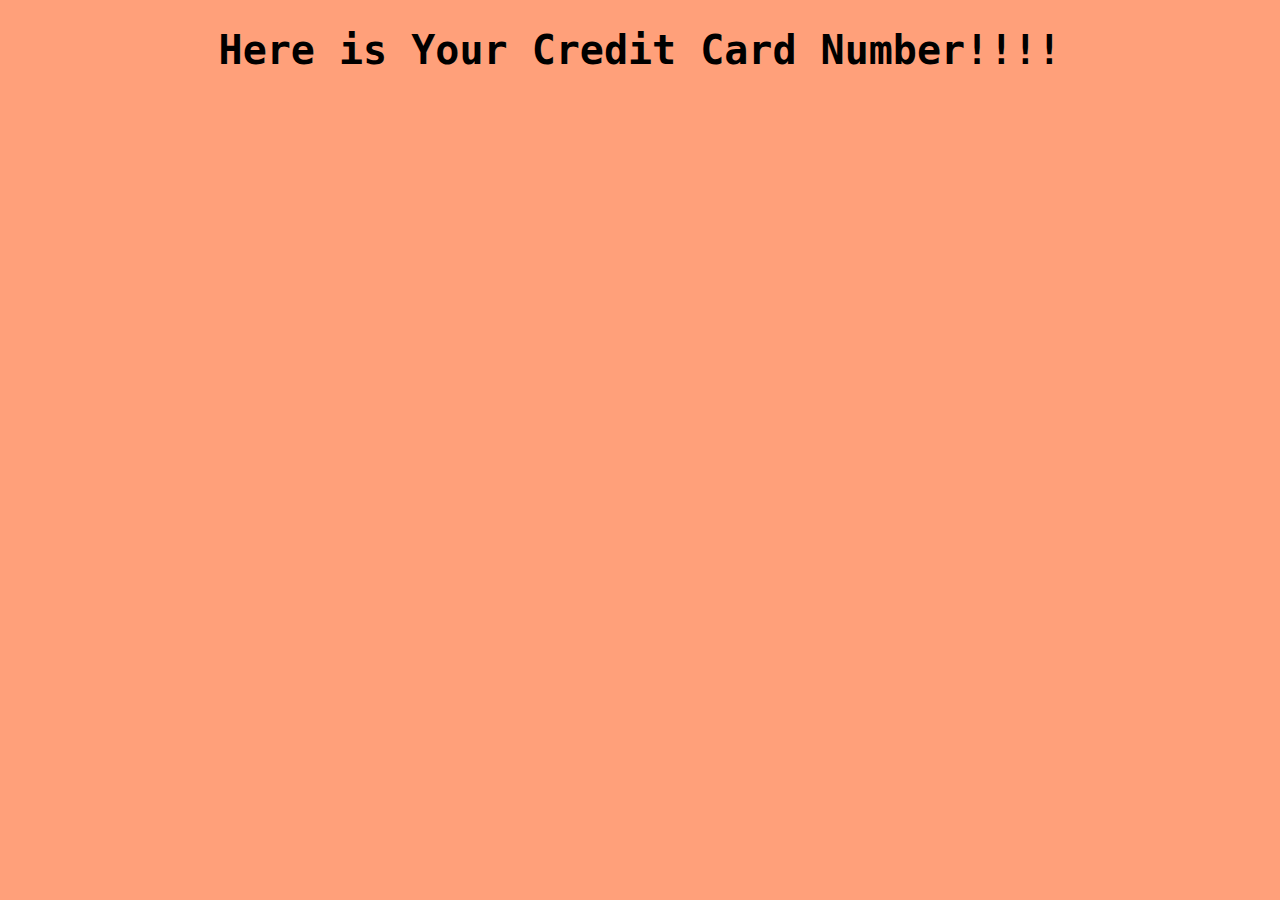
<file: credit.html>
<!DOCTYPE html>
<html lang="en">
<head>
    <meta charset="UTF-8">
    <meta name="viewport" content="width=device-width, initial-scale=1.0">
    <title>Document</title>
    <link rel="stylesheet" href="styles.css">
</head>
<body>
    <h1>Here is Your Credit Card Number!!!!</h1>
</body>
<script src="creditcard.js"></script>
</html>
</file>
<file: styles.css>
body {

    background-color: lightsalmon;
} 

h1 {
    text-align: center;
    font-size: 40px;
    font-family: 'Courier Prime', monospace;
}

h2 {
    font-family: 'Cutive Mono', monospace;
}
p {
    font-family: 'Roboto Mono', monospace;
}

#main_container {
    padding: 15px;
    display: flex;
    flex-direction: row;
    flex-wrap: wrap;
    justify-content: center;
    justify-content: space-evenly;
    background-color: rgba(255,220, 220, 0.4)
    
}
</file>
